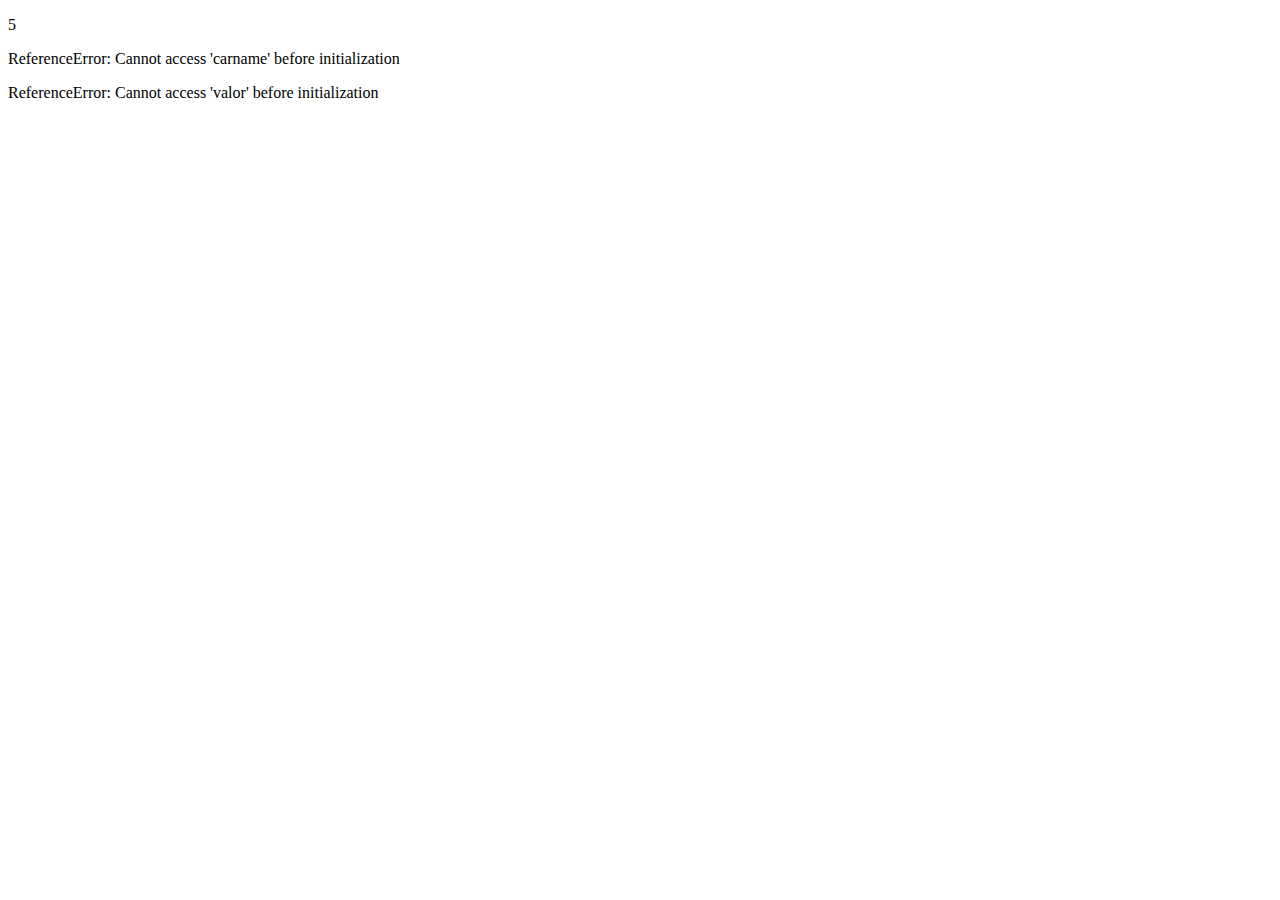
<file: Hoisting/index.html>
<!DOCTYPE html>
<html lang="en">
<head>
    <meta charset="UTF-8">
    <meta http-equiv="X-UA-Compatible" content="IE=edge">
    <meta name="viewport" content="width=device-width, initial-scale=1.0">
    <title>Document</title>
</head>
<body>
    <p id="demo"></p>
    <p id="demo1"></p>
    <p id="demo2"></p>
    <script src="./hoisting.js"></script>
</body>
</html>
</file>
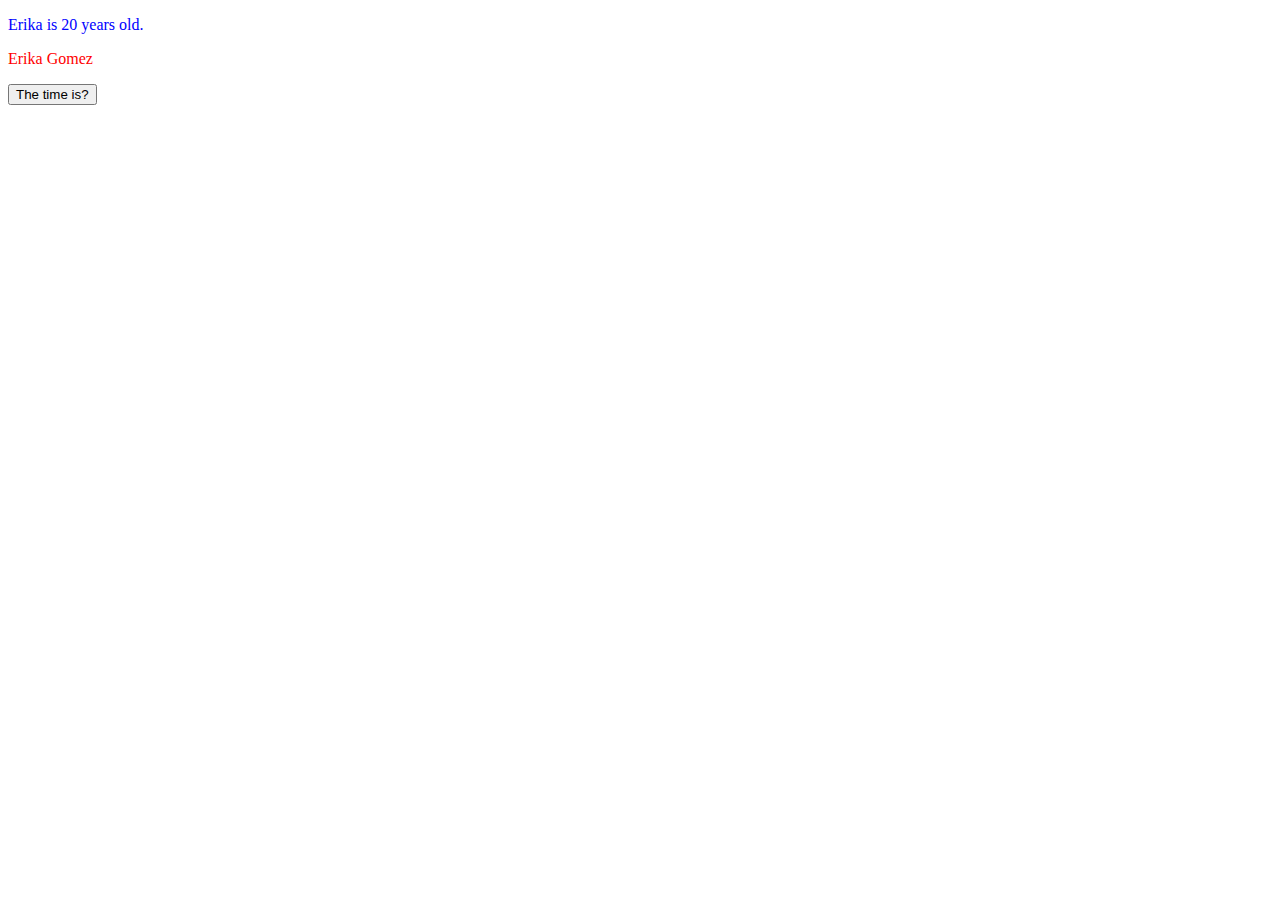
<file: Objects/index.html>
<!DOCTYPE html>
<html lang="en">
<head>
    <meta charset="UTF-8">
    <meta http-equiv="X-UA-Compatible" content="IE=edge">
    <meta name="viewport" content="width=device-width, initial-scale=1.0">
    <title>Inicio</title>
</head>
<body>
    <p id="demo" style="color:blue;"></p>
    <p id="texto" style="color:red;"></p>
    <script src="./script.js"></script>
    <p id="text" style="color:purple;"></p>
    <button onkeydown="displayDate()">The time is?</button>
</body>
</html>
</file>
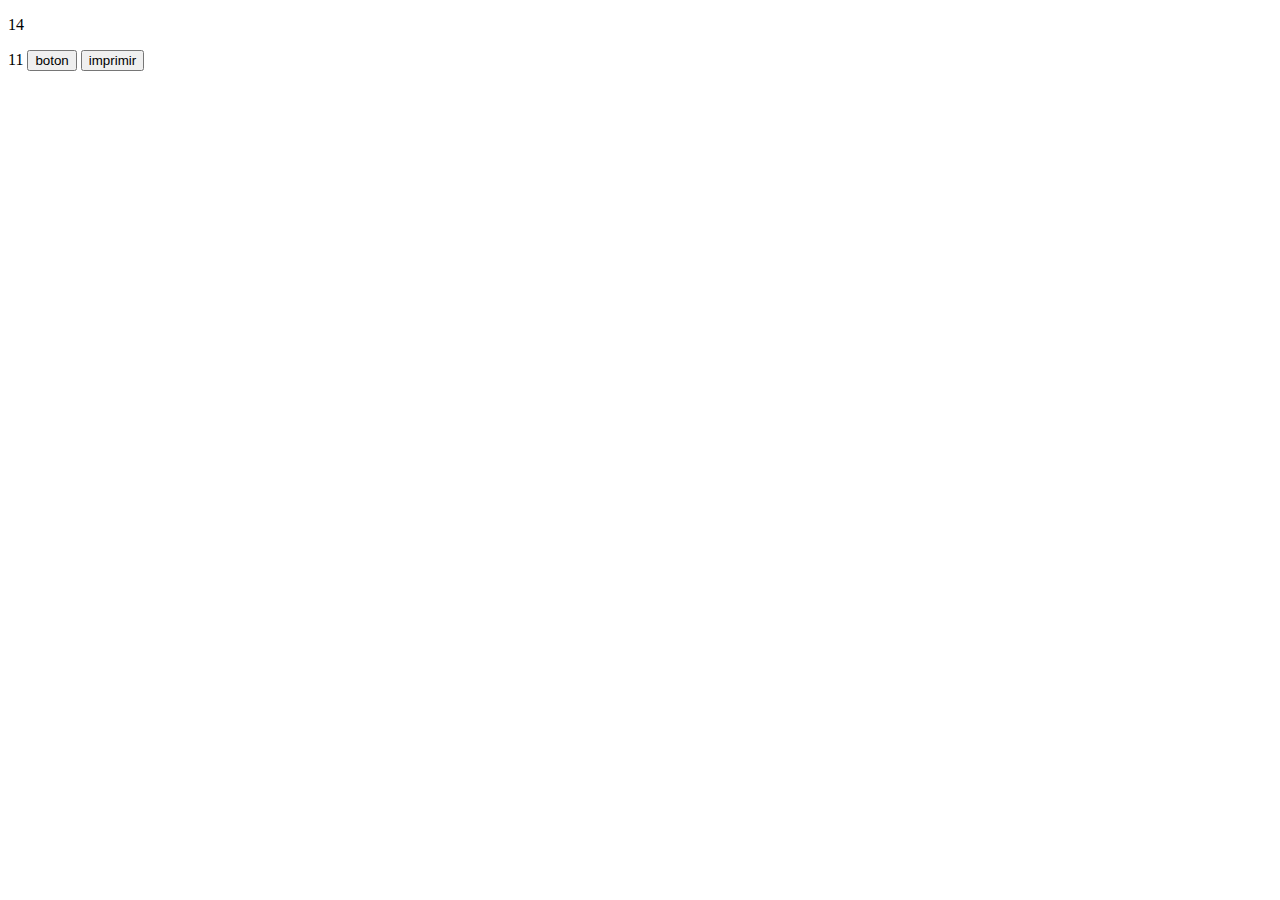
<file: Output/index.html>
<!DOCTYPE html>
<html lang="en">
<head>
    <meta charset="UTF-8">
    <meta http-equiv="X-UA-Compatible" content="IE=edge">
    <meta name="viewport" content="width=device-width, initial-scale=1.0">
    <title>Inicio</title>
</head>
<body>
    <p id="demo"></p>
    <script src="./script.js"></script>
    <button type="button" onclick=funcion()>boton</button>
    <button type="button" onclick=imprimir()>imprimir</button>
</body>
</html>
</file>
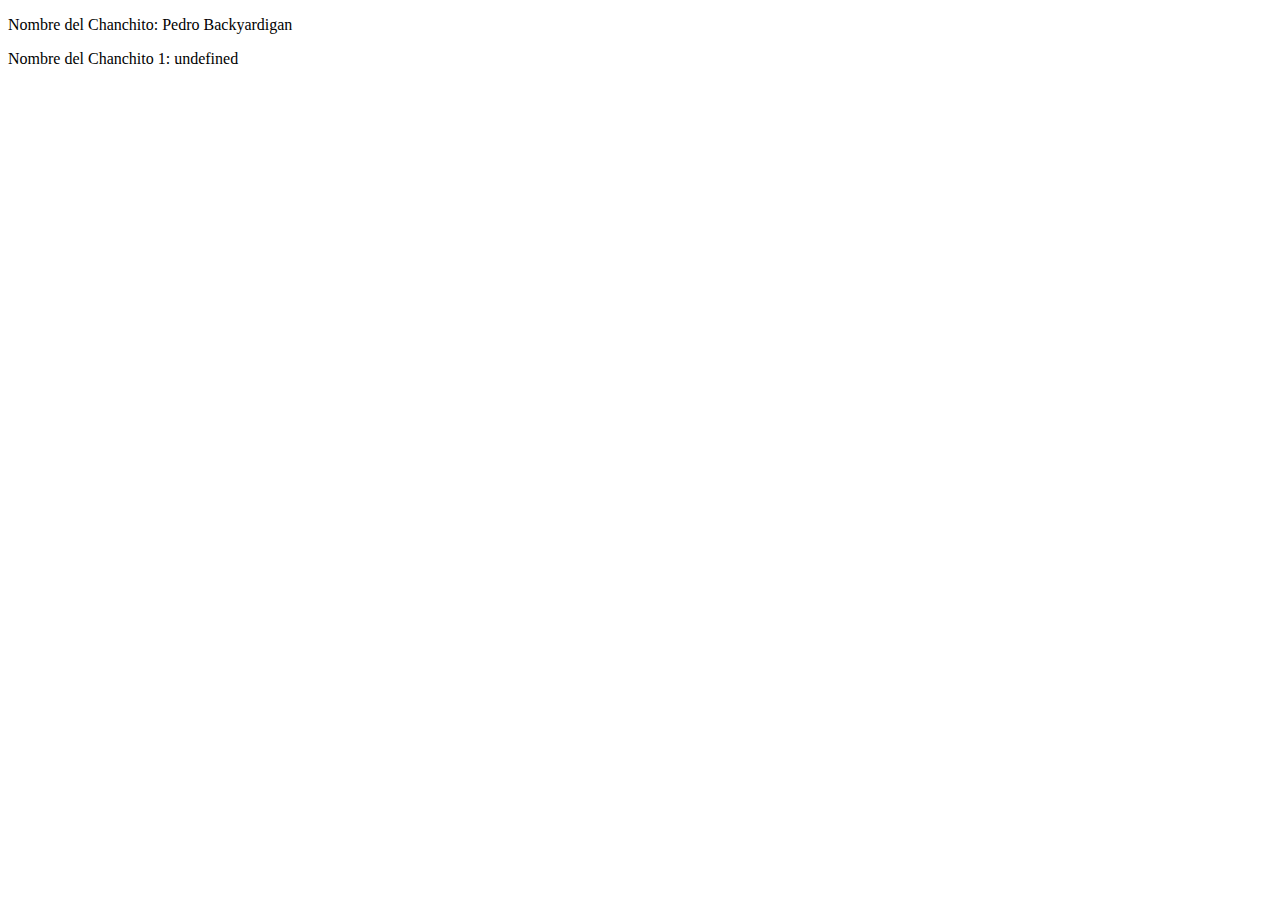
<file: Scope/index.html>
<!DOCTYPE html>
<html lang="es">
<head>
    <meta charset="UTF-8">
    <meta http-equiv="X-UA-Compatible" content="IE=edge">
    <meta name="viewport" content="width=device-width, initial-scale=1.0">
    <title>Inicio</title>
</head>
<body>
    <p id="demo"></p>
    <p id="demo1"></p>
    <script src="./scope.js"></script> 
</body>
</html>
</file>
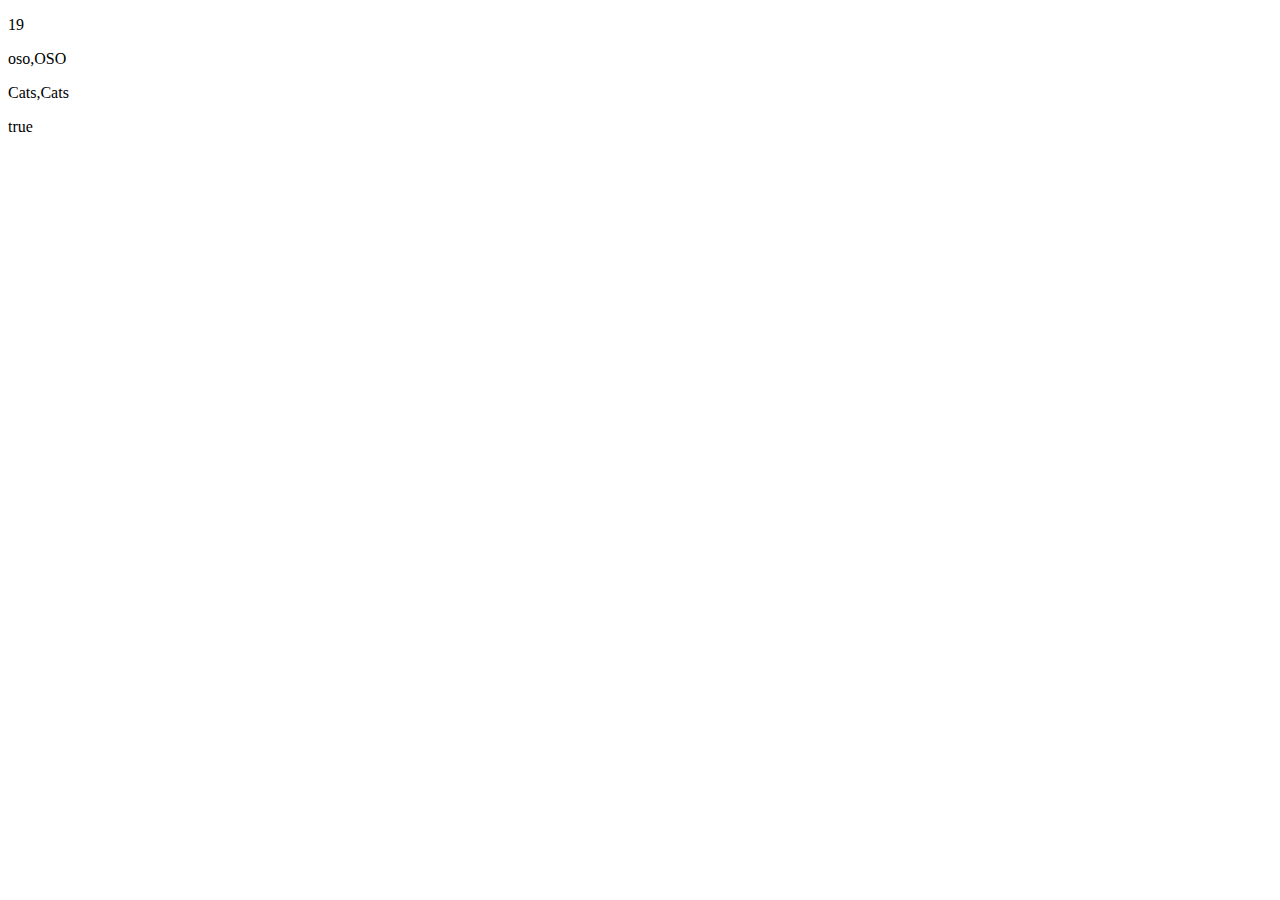
<file: searchMethods.js/index.html>
<!DOCTYPE html>
<html lang="en">
<head>
    <meta charset="UTF-8">
    <meta http-equiv="X-UA-Compatible" content="IE=edge">
    <meta name="viewport" content="width=device-width, initial-scale=1.0">
    <title>Inicio</title>
</head>
<body>
    <p id="str"></p>
    <p id="text"></p>
    <p id="text1"></p>
    <p id="text2"></p>
    <script src="./search.js"></script>
</body>
</html>
</file>
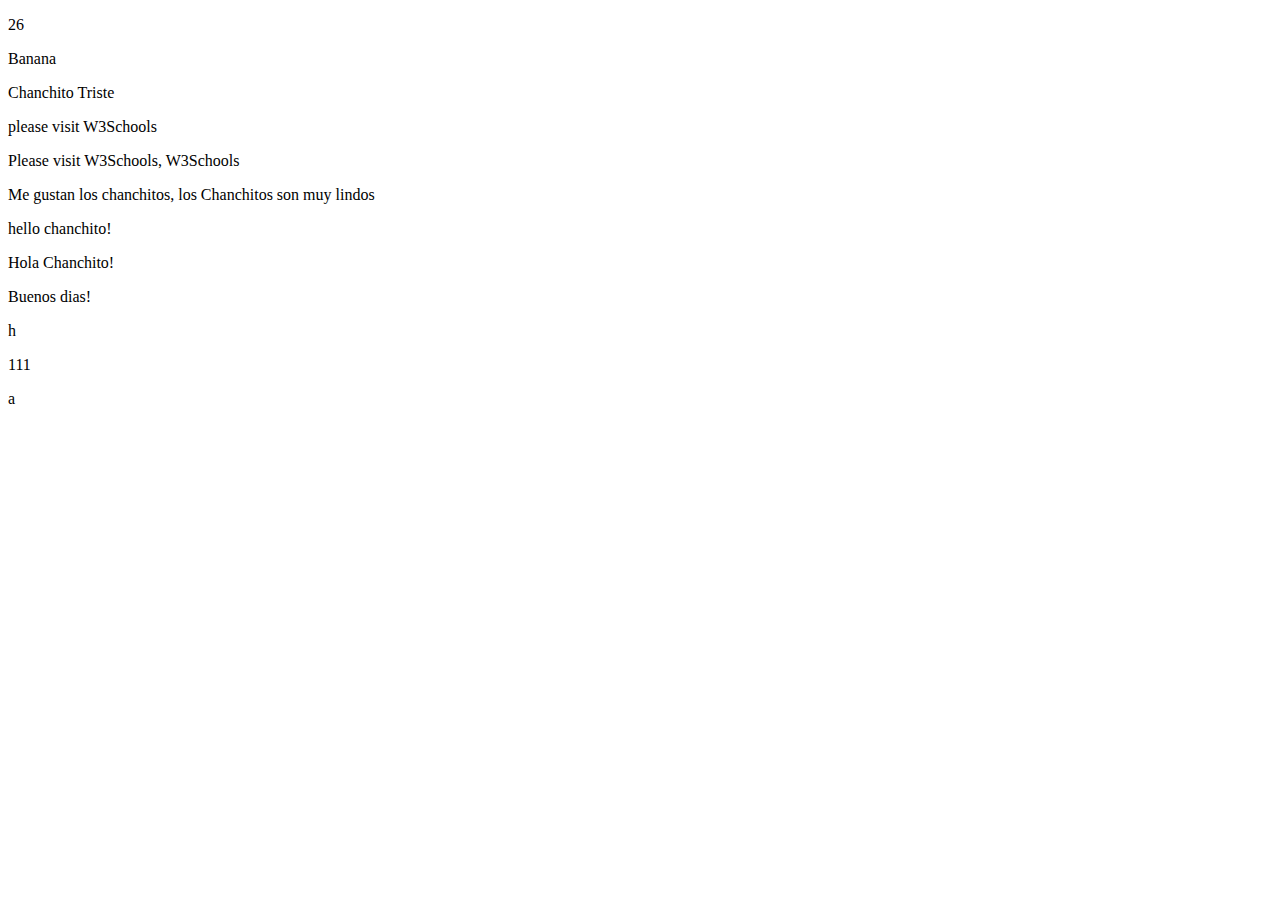
<file: StringsMetods/index.html>
<!DOCTYPE html>
<html lang="en">
<head>
    <meta charset="UTF-8">
    <meta http-equiv="X-UA-Compatible" content="IE=edge">
    <meta name="viewport" content="width=device-width, initial-scale=1.0">
    <title>Document</title>
</head>
<body>
    <p id="demo"></p>
    <p id="texto"></p>
    <p id="mensaje">Chanchito Feliz</p>
    <p id="oracion"></p>
    <p id="texto1"></p>
    <p id="mensaje1"></p>
    <p id="text1"></p>
    <p id="text4"></p>
    <p id="text6"></p>
    <p id="caracter"></p>
    <p id="caracter1"></p>
    <p id="array"></p>
    <script src="./metods.js"></script>
</body>
</html>
</file>
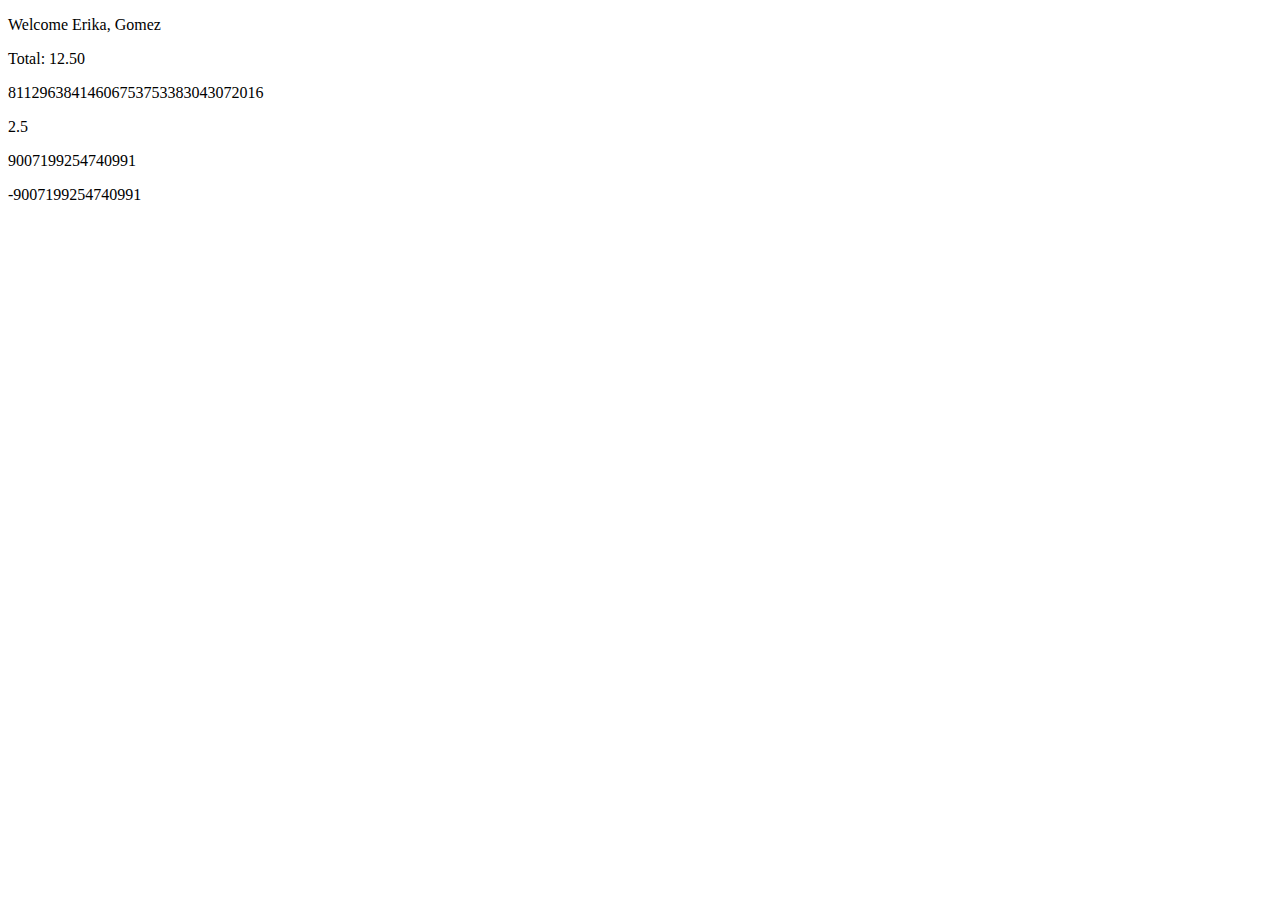
<file: templateLiterals/index.html>
<!DOCTYPE html>
<html lang="en">
<head>

</head>
<body>
    <p id="demo"></p>
    <p id="text"></p>
    <p id="text1"></p>
    <p id="text2"></p>
    <p id="text3"></p>
    <p id="text4"></p>
    <script src="./literal.js"></script>
</body>
</html>
</file>
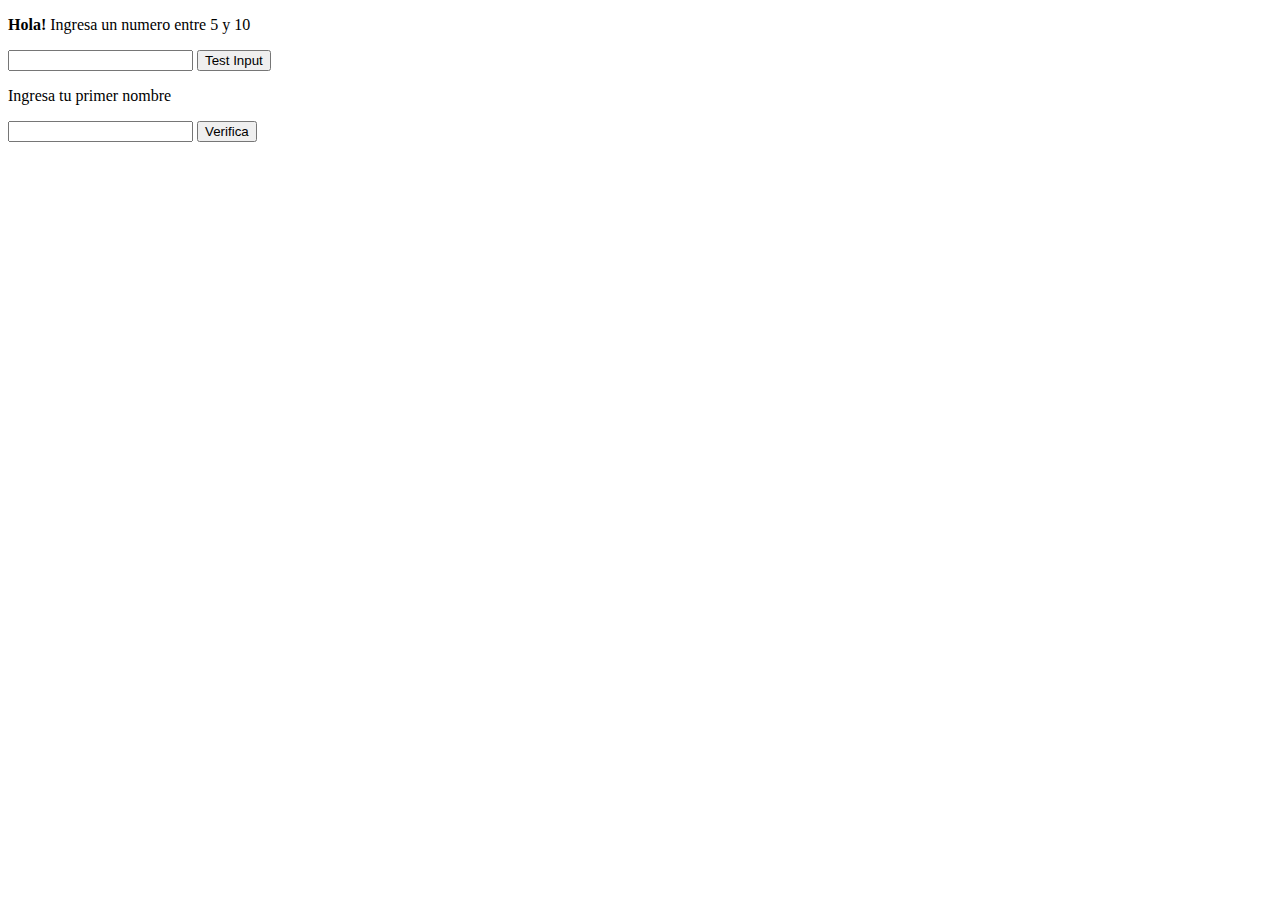
<file: Errores/InputValidation/index.html>
<!DOCTYPE html>
<html lang="es">
<head>
    <meta charset="UTF-8">
    <meta http-equiv="X-UA-Compatible" content="IE=edge">
    <meta name="viewport" content="width=device-width, initial-scale=1.0">
    <title>Inicio</title>
</head>
<body>
    <p><b>Hola!</b> Ingresa un numero entre 5 y 10</p>
    <input id="demo" type="text">
    <button type="button" onclick="funcionChida()">Test Input</button>
    <p id="errores"></p>

    <p>Ingresa tu primer nombre</p>
    <input type="text" id="ingreso">
    <button type="button" onclick="otraFuncion()">Verifica</button>
    <p id="error"></p>

    <script src="./script.js"></script>
</body>
</html>
</file>
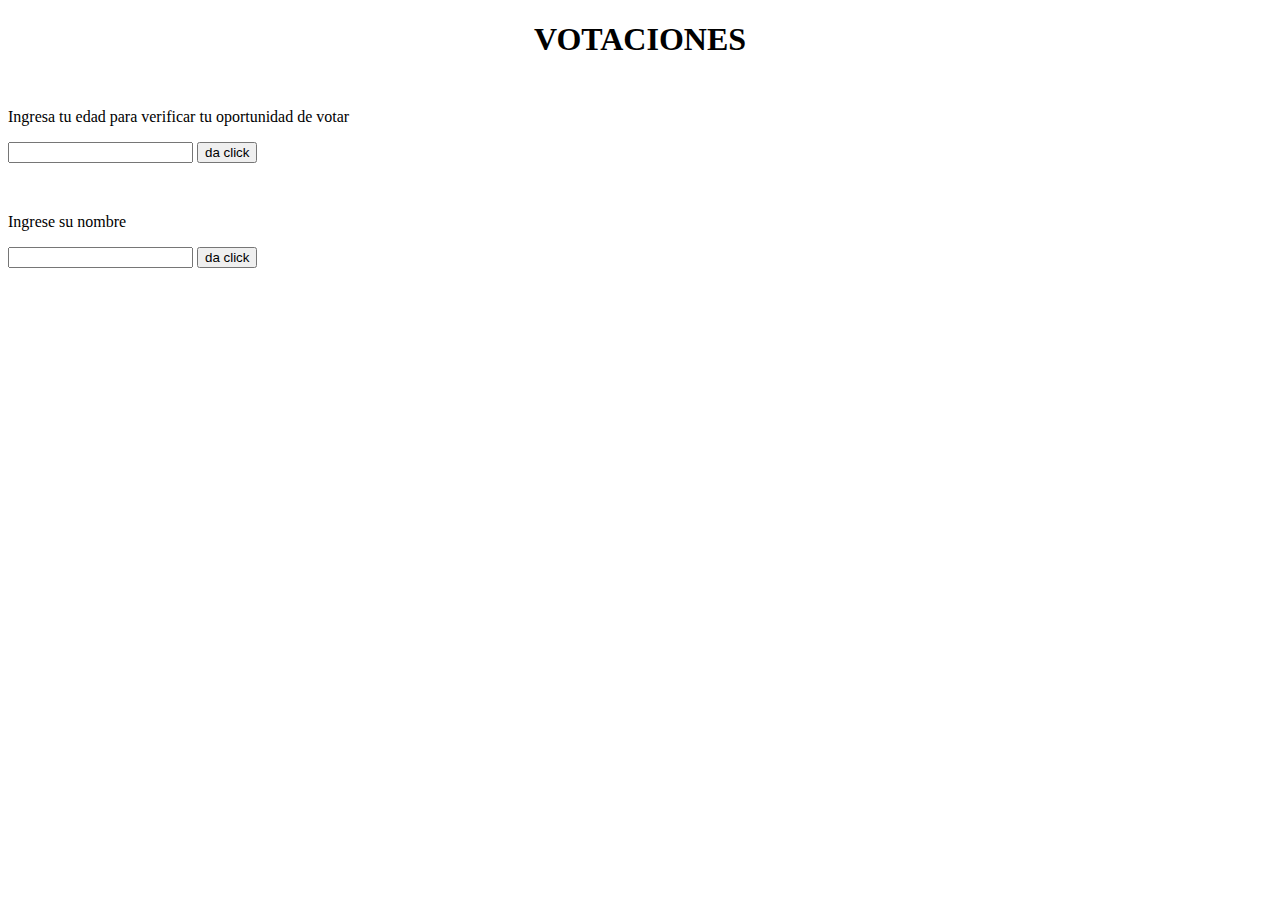
<file: operator/ejemplo/index.html>
<!DOCTYPE html>
<html lang="en">
<head>
    <meta charset="UTF-8">
    <meta http-equiv="X-UA-Compatible" content="IE=edge">
    <meta name="viewport" content="width=device-width, initial-scale=1.0">
    <title>Inicio</title>
    <link rel="stylesheet" href="./style.css">
</head>
<body>
    <h1 class="titulo">VOTACIONES</h1>
    <div class="texto1">
        <p>Ingresa tu edad para verificar tu oportunidad de votar</p>
        <input type="text" id="age">
        <button onclick="myFunction()">da click</button>
        <p id="demo"></p>
    </div>

    <div class="texto2">
        <p>Ingrese su nombre</p>
        <input type="text" id="name">
        <button onclick="funcionName()">da click</button>
        <p id="nombre"></p>
    </div>
    <script src="./script.js"></script>
</body>
</html>
</file>
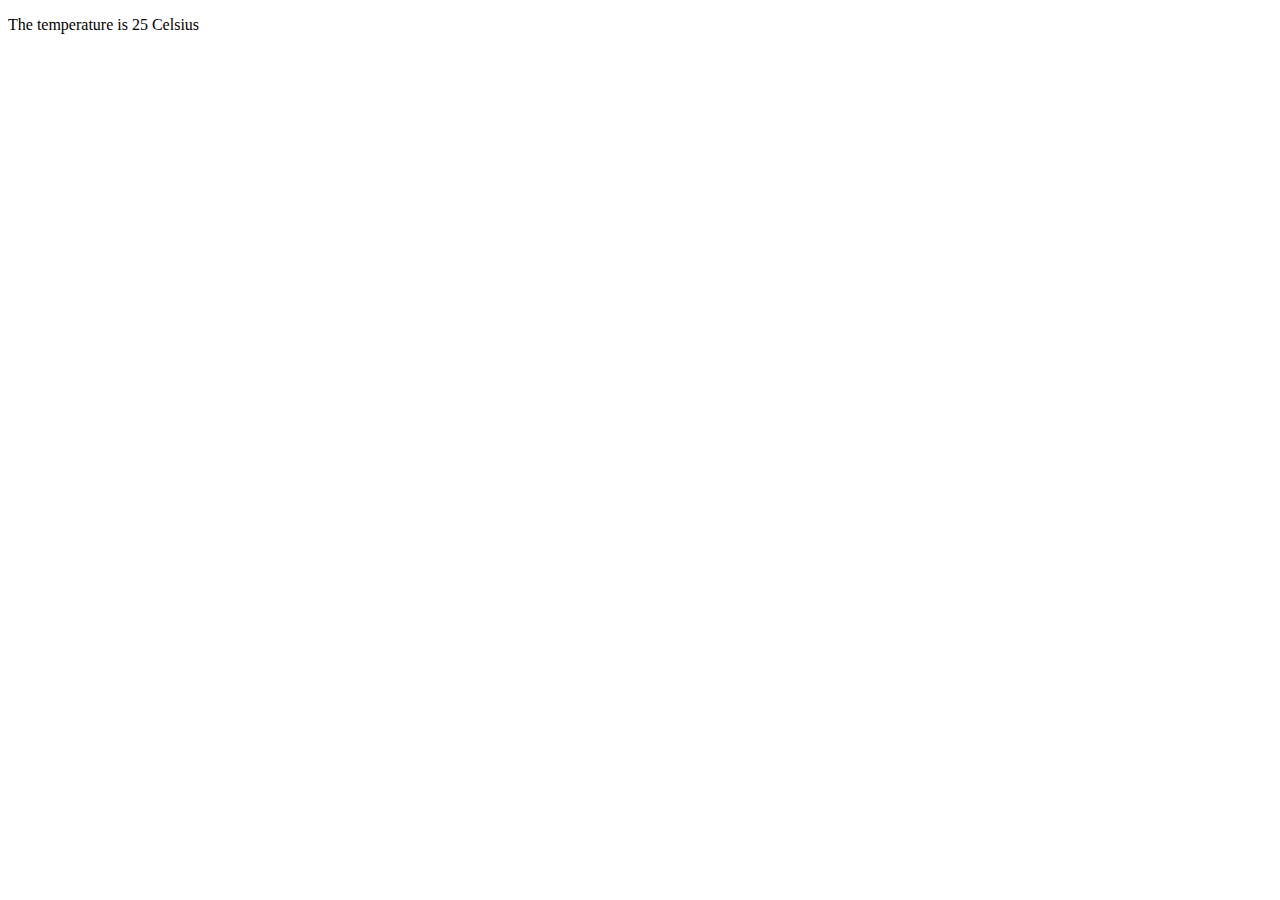
<file: Assignment/indexfunction.html>
<!DOCTYPE html>
<html lang="en">
<head>
    <meta charset="UTF-8">
    <meta http-equiv="X-UA-Compatible" content="IE=edge">
    <meta name="viewport" content="width=device-width, initial-scale=1.0">
    <title>Inicio</title>
</head>
<body>
    <p id="demo"></p>
    <script src="./function.js"></script>
</body>
</html>
</file>
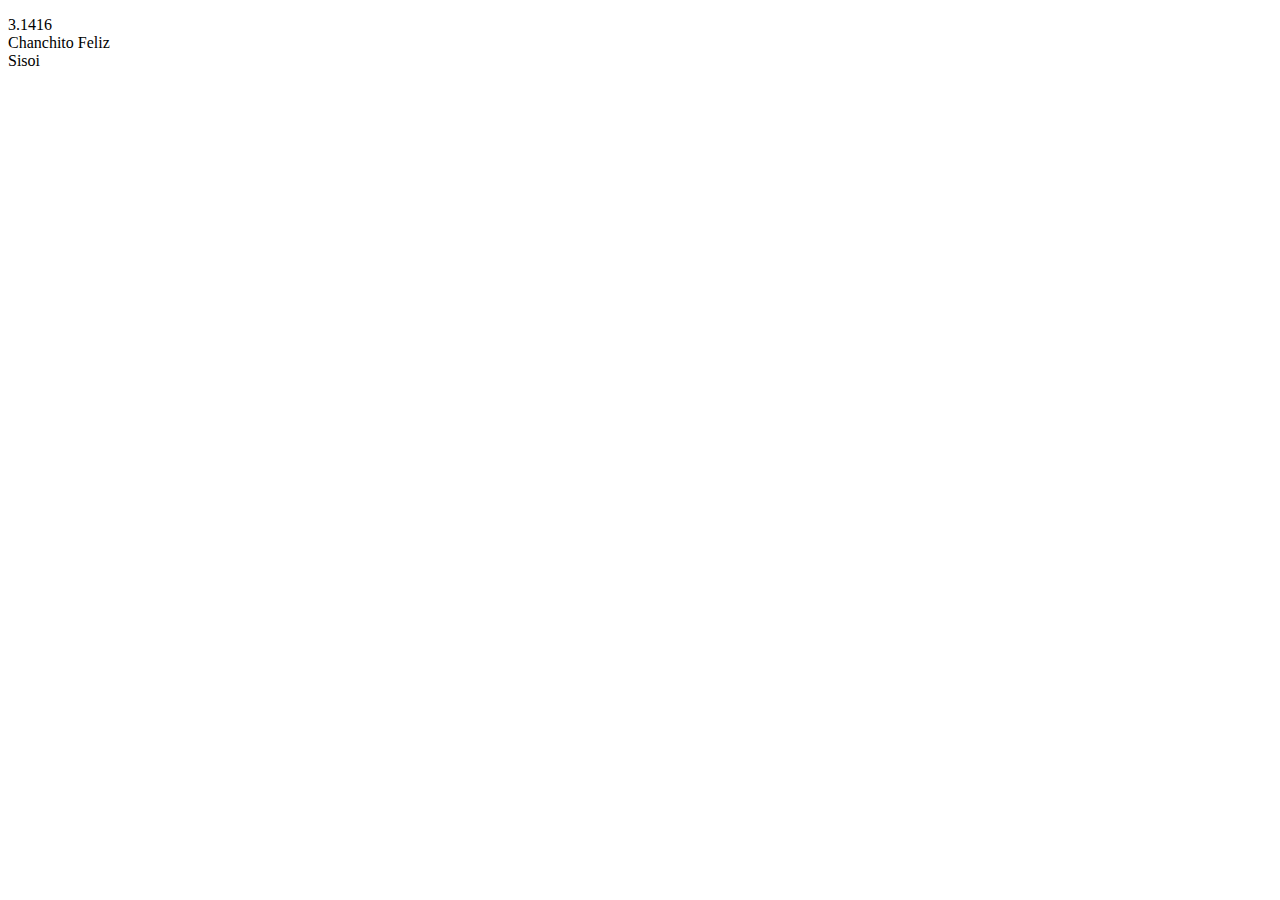
<file: Variables/inicio.html>
<!DOCTYPE html>
<html lang="en">
<head>
    <meta charset="UTF-8">
    <meta http-equiv="X-UA-Compatible" content="IE=edge">
    <meta name="viewport" content="width=device-width, initial-scale=1.0">
    <title>Inicio</title>
</head>
<body>
    <p id="demo"></p>
    <script src="./acciones.js"></script>
</body>
</html>
</file>
<file: operator/ejemplo/style.css>
.titulo{
    text-align: center;
    margin-bottom: 50px;
}
.texto1{
    position: static;
    margin-bottom: 50px;
}
#nombre{
    color: red;
}
#demo{
    color: red;
}
</file>
